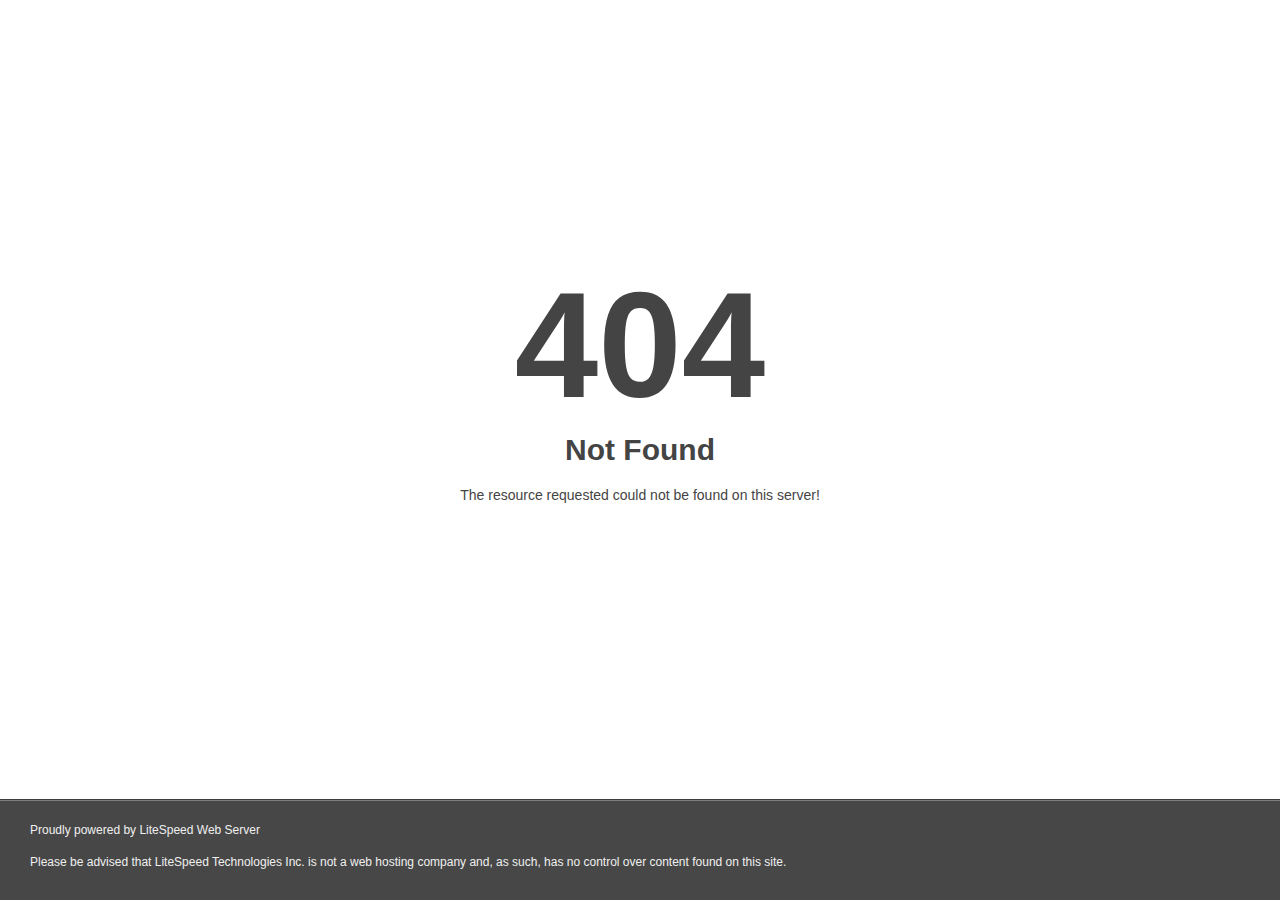
<file: assets/transparent.html>
<!DOCTYPE html>
<html style="height:100%">
<head>
<meta name="viewport" content="width=device-width, initial-scale=1, shrink-to-fit=no">
<title> 404 Not Found
</title><style>@media (prefers-color-scheme:dark){body{background-color:#000!important}}</style></head>
<body style="color: #444; margin:0;font: normal 14px/20px Arial, Helvetica, sans-serif; height:100%; background-color: #fff;">
<div style="height:auto; min-height:100%; ">     <div style="text-align: center; width:800px; margin-left: -400px; position:absolute; top: 30%; left:50%;">
        <h1 style="margin:0; font-size:150px; line-height:150px; font-weight:bold;">404</h1>
<h2 style="margin-top:20px;font-size: 30px;">Not Found
</h2>
<p>The resource requested could not be found on this server!</p>
</div></div><div style="color:#f0f0f0; font-size:12px;margin:auto;padding:0px 30px 0px 30px;position:relative;clear:both;height:100px;margin-top:-101px;background-color:#474747;border-top: 1px solid rgba(0,0,0,0.15);box-shadow: 0 1px 0 rgba(255, 255, 255, 0.3) inset;">
<br>Proudly powered by LiteSpeed Web Server<p>Please be advised that LiteSpeed Technologies Inc. is not a web hosting company and, as such, has no control over content found on this site.</p></div></body></html>
</file>
